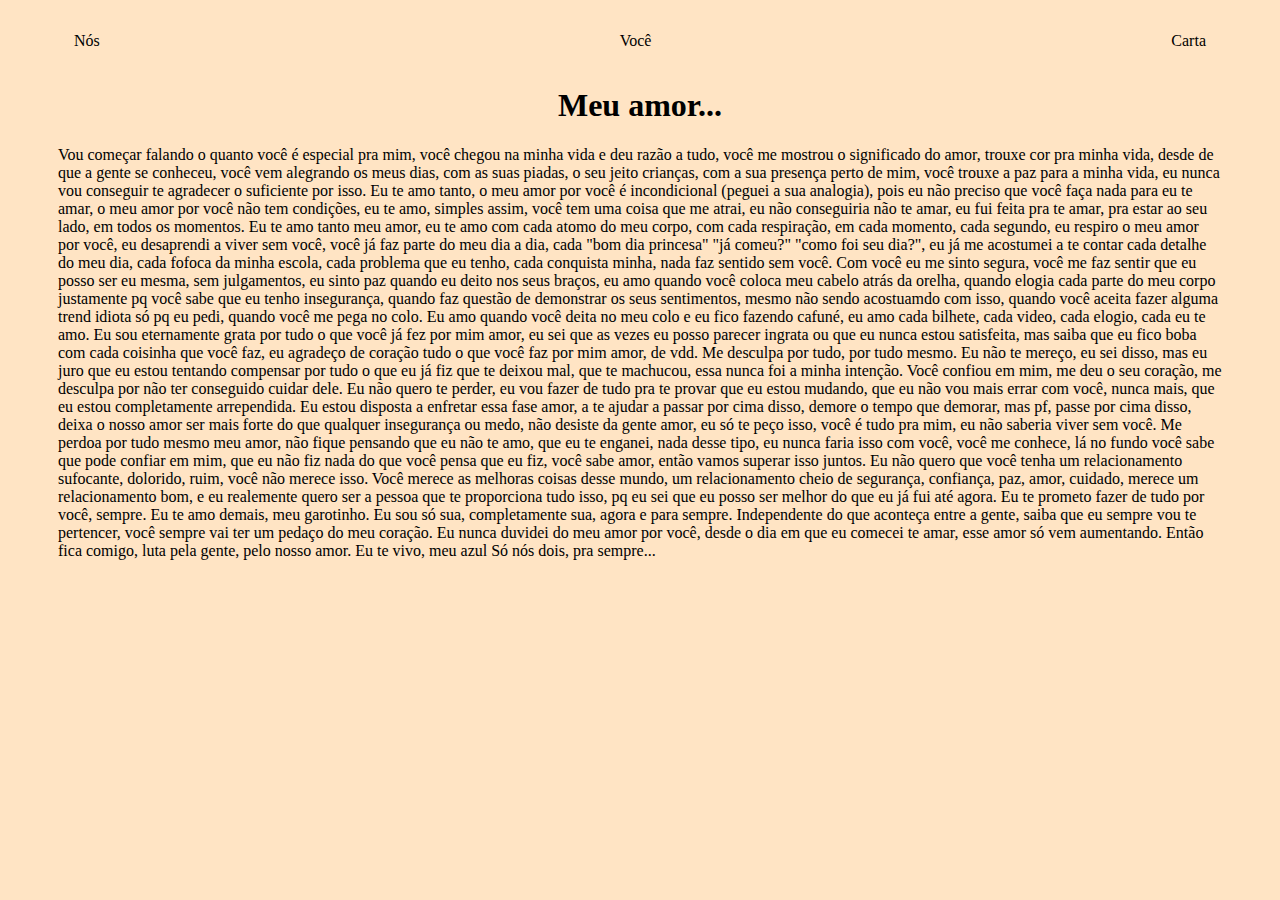
<file: carta.html>
<!DOCTYPE html>
<html lang="en">
<head>
    <meta charset="UTF-8">
    <meta name="viewport" content="width=device-width, initial-scale=1.0">
    <title>Esther + Gabriel</title>
    <link rel="stylesheet" href="carta.css"
</head>
<body>
    <div class="container">
        <nav>
            <ul>
                <li>
                    <a href="index.html"> Nós</a>
                </li>
                <li>
                    <a href="você.html"> Você</a>
                </li>
                <li>
                    <a href="carta.html"> Carta</a>
                </li>
            </ul>
        </nav>
    
        <header>
            <div> <center>             <h1> Meu amor...</h1> </center></div>
        </header>
    
        <main>
    <section> 
      
        <p> 
            Vou começar falando o quanto você é especial pra mim, você chegou na minha vida e deu razão a tudo, você me mostrou o significado do amor, trouxe cor pra minha vida, desde de que a gente se conheceu, você vem alegrando os meus dias, com as suas piadas, o seu jeito crianças, com a sua presença perto de mim, você trouxe a paz para a minha vida, eu nunca vou conseguir te agradecer o suficiente por isso. Eu te amo tanto, o meu amor por você é incondicional (peguei a sua analogia), pois eu não preciso que você faça nada para eu te amar, o meu amor por você não tem condições, eu te amo, simples assim, você tem uma coisa que me atrai, eu não conseguiria não te amar, eu fui feita pra te amar, pra estar ao seu lado, em todos os momentos. Eu te amo tanto meu amor, eu te amo com cada atomo do meu corpo, com cada respiração, em cada momento, cada segundo, eu respiro o meu amor por você, eu desaprendi a viver sem você, você já faz parte do meu dia a dia, cada "bom dia princesa" "já comeu?" "como foi seu dia?", eu já me acostumei a te contar cada detalhe do meu dia, cada fofoca da minha escola, cada problema que eu tenho, cada conquista minha, nada faz sentido sem você.
            Com você eu me sinto segura, você me faz sentir que eu posso ser eu mesma, sem julgamentos, eu sinto paz quando eu deito nos seus braços, eu amo quando você coloca meu cabelo atrás da orelha, quando elogia cada parte do meu corpo justamente pq você sabe que eu tenho insegurança, quando faz questão de demonstrar os seus sentimentos, mesmo não sendo acostuamdo com isso, quando você aceita fazer alguma trend idiota só pq eu pedi, quando você me pega no colo. Eu amo quando você deita no meu colo e eu fico fazendo cafuné, eu amo cada bilhete, cada video, cada elogio, cada eu te amo. Eu sou eternamente grata por tudo o que você já fez por mim amor, eu sei que as vezes eu posso parecer ingrata ou que eu nunca estou satisfeita, mas saiba que eu fico boba com cada coisinha que você faz, eu agradeço de coração tudo o que você faz por mim amor, de vdd.
            Me desculpa por tudo, por tudo mesmo. Eu não te mereço, eu sei disso, mas eu juro que eu estou tentando compensar por tudo o que eu já fiz que te deixou mal, que te machucou, essa nunca foi a minha intenção. Você confiou em mim, me deu o seu coração, me desculpa por não ter conseguido cuidar dele. Eu não quero te perder, eu vou fazer de tudo pra te provar que eu estou mudando, que eu não vou mais errar com você, nunca mais, que eu estou completamente arrependida. Eu estou disposta a enfretar essa fase amor, a te ajudar a passar por cima disso, demore o tempo que demorar, mas pf, passe por cima disso, deixa o nosso amor ser mais forte do que qualquer insegurança ou medo, não desiste da gente amor, eu só te peço isso, você é tudo pra mim, eu não saberia viver sem você. Me perdoa por tudo mesmo meu amor, não fique pensando que eu não te amo, que eu te enganei, nada desse tipo, eu nunca faria isso com você, você me conhece, lá no fundo você sabe que pode confiar em mim, que eu não fiz nada do que você pensa que eu fiz, você sabe amor, então vamos superar isso juntos. Eu não quero que você tenha um relacionamento sufocante, dolorido, ruim, você não merece isso. Você merece as melhoras coisas desse mundo, um relacionamento cheio de segurança, confiança, paz, amor, cuidado, merece um relacionamento bom, e eu realemente quero ser a pessoa que te proporciona tudo isso, pq eu sei que eu posso ser melhor do que eu já fui até agora.
            Eu te prometo fazer de tudo por você, sempre. Eu te amo demais, meu garotinho. Eu sou só sua, completamente sua, agora e para sempre. Independente do que aconteça entre a gente, saiba que eu sempre vou te pertencer, você sempre vai ter um pedaço do meu coração. Eu nunca duvidei do meu amor por você, desde o dia em que eu comecei te amar, esse amor só vem aumentando. 
            Então fica comigo, luta pela gente, pelo nosso amor.
            Eu te vivo, meu azul
            Só nós dois, pra sempre...
      
    
        </main>
    </div>
    

</body>
</html>
</file>
<file: carta.css>
body {
    color: black;
    background-color: bisque;
    font-family: Georgia, 'Times New Roman', Times, serif
    
    }
    ul {
        display: flex;
        justify-content: space-between;
        list-style-type: none ;
        align-items: center;
        padding: 16px;
    }
    
    a{
        color: black;
        text-decoration: none;
    }

    header text {
        text-align: center;
    }

    .center {
        text-align: center;
    }

    .container {
padding: 0px 50px;
    }

    nav a:hover {
        color: antiquewhite;
    }
</file>
